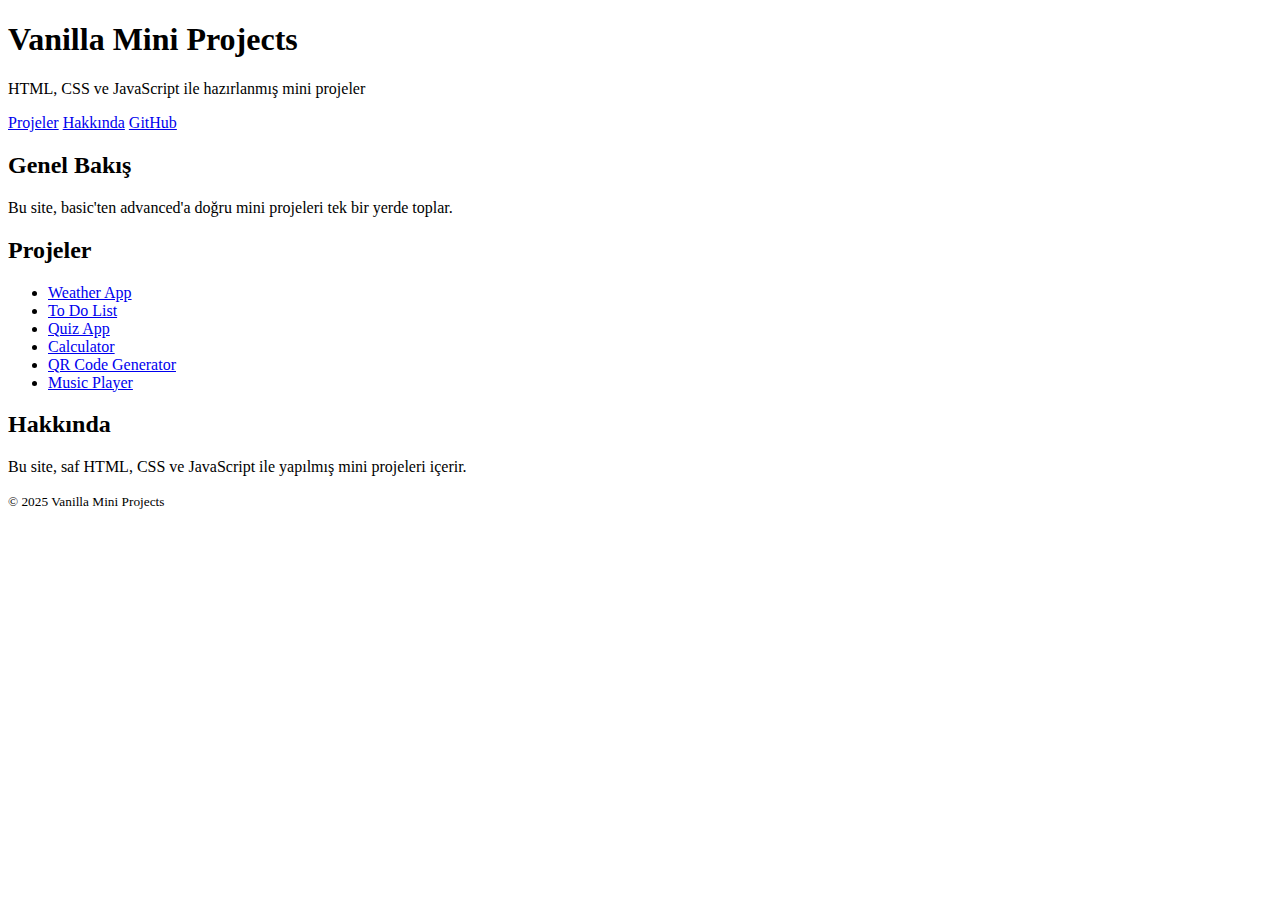
<file: index.html>
<!DOCTYPE html>
<html lang="tr">
<head>
    <meta charset="UTF-8">
    <meta name="viewport" content="width=device-width, initial-scale=1.0">
    <title>Vanilla Mini Projects</title>
</head>
<body>
   <header class="header">
    <div class="container">
      <h1>Vanilla Mini Projects</h1>
      <p>HTML, CSS ve JavaScript ile hazırlanmış mini projeler</p>
    </div>
    <nav class="nav">
        <a href="#projects">Projeler</a>
        <a href="#about">Hakkında</a>
        <a href="https://github.com/burcuusta" target="_blank">GitHub</a>
    </nav>
   </header>

    <main>

    <section id="overview" class="section">
      <h2>Genel Bakış</h2>
      <p>
        Bu site, basic'ten advanced'a doğru mini projeleri tek bir yerde toplar.
      </p>
    </section>

     <section id="projects" class="section">
      <div class="container">
        <h2>Projeler</h2>

        <div class="projects">
          <ul>
            <li><a href="./projects/weather/index.html">Weather App</a></li>
            <li><a href="./projects/todo/index.html">To Do List</a></li>
            <li><a href="./projects/quiz/index.html">Quiz App</a></li>
            <li><a href="./projects/calculator/index.html">Calculator</a></li>
            <li><a href="./projects/qr-generator/index.html">QR Code Generator</a></li>
            <li><a href="./projects/music-player/index.html">Music Player</a></li>
          </ul>
        </div>
      </div>
    </section>

    <section id="about" class="section">
      <div class="container">
        <h2>Hakkında</h2>
        <p>
          Bu site, saf HTML, CSS ve JavaScript ile yapılmış mini projeleri içerir.
        </p>
      </div>
    </section>
  </main>


   <footer class="footer">
    <div class="container">
      <small>© 2025 Vanilla Mini Projects</small>
    </div>
  </footer>

</body>
</html>
</file>
